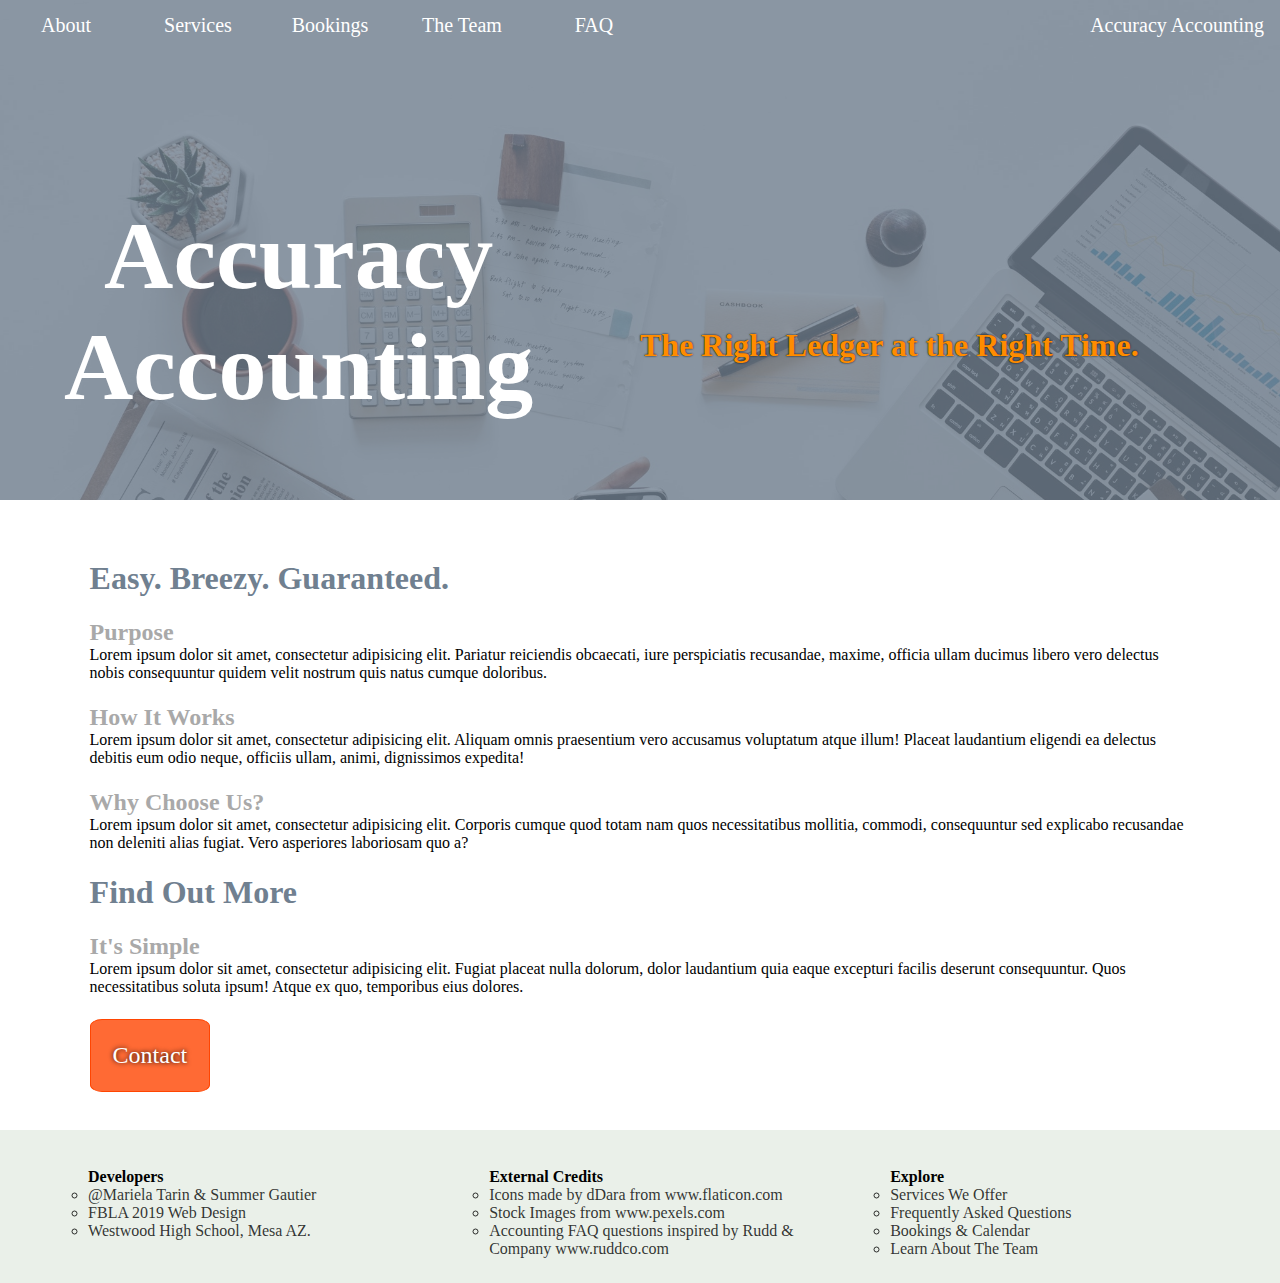
<file: index.html>
<!DOCTYPE html>
<html lang="en">
<head>
	<meta charset="UTF-8">
	<title>Home</title>
	<link rel="stylesheet" href="css/styles.css">
</head>
<body>
<div class="parallax" style='background-image:url("media/background-accounting.jpg");'>
		<div class="over-image blue">
			<div class="nav">
				<ul>
					<li><a class="border" href="index.html">About</a></li>
					<li><a class="border" href="services.html">Services</a></li>
					<li><a class="border" href="bookings.html">Bookings</a></li>
					<li><a sclass="border"href="theteam.html">The Team</a></li>
					<li><a class="border" href="contact.html">FAQ</a></li>
					<li class="title"><a class=".title" href="HOME">Accuracy Accounting</a></li>
				</ul>
			</div>
			<h1><span class="main">Accuracy </span><span class="sub"><br>Accounting</span></h1>
			<h5 class="slogan">
				The Right Ledger at the Right Time.
			</h5>
		</div>
	</div>
	<div class="scrollup main-content" id="about">
		<div class="writing">
			<h1>Easy. Breezy. Guaranteed.</h1>
			<h3 class="sub-header">Purpose</h3>
			<div class="info">
				<p>Lorem ipsum dolor sit amet, consectetur adipisicing elit. Pariatur reiciendis obcaecati, iure perspiciatis recusandae, maxime, officia ullam ducimus libero vero delectus nobis consequuntur quidem velit nostrum quis natus cumque doloribus.</p>
			</div>
			<h3 class="sub-header">How It Works</h3>
			<div class="info">
				<p>Lorem ipsum dolor sit amet, consectetur adipisicing elit. Aliquam omnis praesentium vero accusamus voluptatum atque illum! Placeat laudantium eligendi ea delectus debitis eum odio neque, officiis ullam, animi, dignissimos expedita!</p>
			</div>
			<h3 class="sub-header">Why Choose Us?</h3>
			<div class="info">
				<p>Lorem ipsum dolor sit amet, consectetur adipisicing elit. Corporis cumque quod totam nam quos necessitatibus mollitia, commodi, consequuntur sed explicabo recusandae non deleniti alias fugiat. Vero asperiores laboriosam quo a?</p>
			</div>
		</div>
		<div class="writing">
			<h1>Find Out More</h1>
			<h3 class="sub-header">It's Simple</h3>
			<div class="info">
				<p>Lorem ipsum dolor sit amet, consectetur adipisicing elit. Fugiat placeat nulla dolorum, dolor laudantium quia eaque excepturi facilis deserunt consequuntur. Quos necessitatibus soluta ipsum! Atque ex quo, temporibus eius dolores.</p>
			</div>
			<button class="center button button-dark"><a href="../pages/registration.html">Contact</a></button>
		</div>
	</div>
	<footer class="green" style="margin:0px" >
		<div class="flex-grid">
		<div class="info flex-col-4">
			<h5><b>Developers</b></h5>
			<ul>
				<li>@Mariela Tarin & Summer Gautier</li>
				<li>FBLA 2019 Web Design</li>
				<li>Westwood High School, Mesa AZ.</li>
			</ul>
		</div>
		<div class="info flex-col-4">
			<h5><b>External Credits</b></h5>
			<ul>
				<li><span>Icons made by <a class="underline" href="https://www.flaticon.com/authors/ddara" title="dDara">dDara</a> from <a href="https://www.flaticon.com/" title="Flaticon">www.flaticon.com</a></span></li>
				<li><span>Stock Images from <a class="underline" href="https://www.pexels.com">www.pexels.com</a></span></li>
				<li><span>Accounting FAQ questions inspired by Rudd &amp; Company <a href="https://www.ruddco.com">www.ruddco.com</a></span></li>	
			</ul>
		</div>
		<div class="info flex-col-4">
			<h5><b>Explore</b></h5>
			<ul>
				<li><a href="services.html">Services We Offer</a></li>
				<li><a href="contact.html">Frequently Asked Questions</a></li>
				<li><a href="bookings.html">Bookings & Calendar</a></li>
				<li><a href="theteam.html">Learn About The Team</a></li>	
			</ul>
		</div>
		</div>
	</footer>
</body>
</html>
</file>
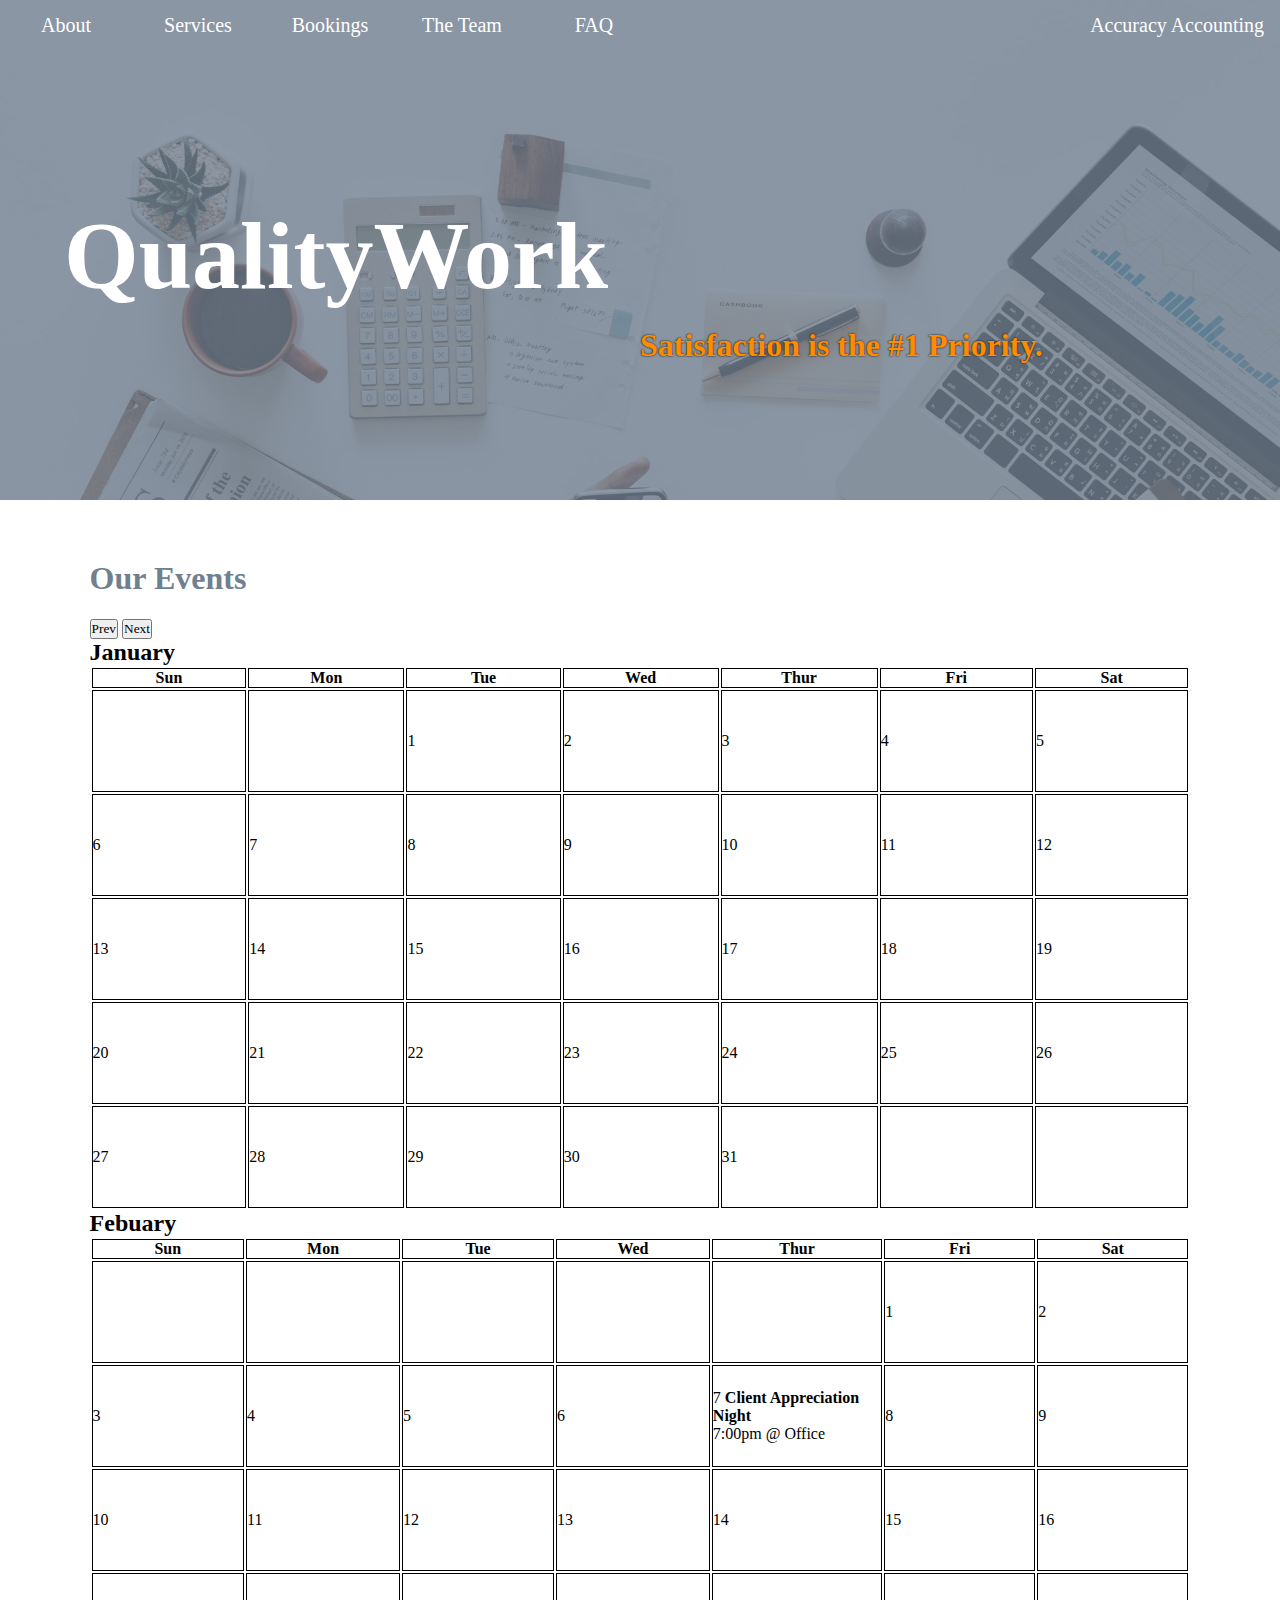
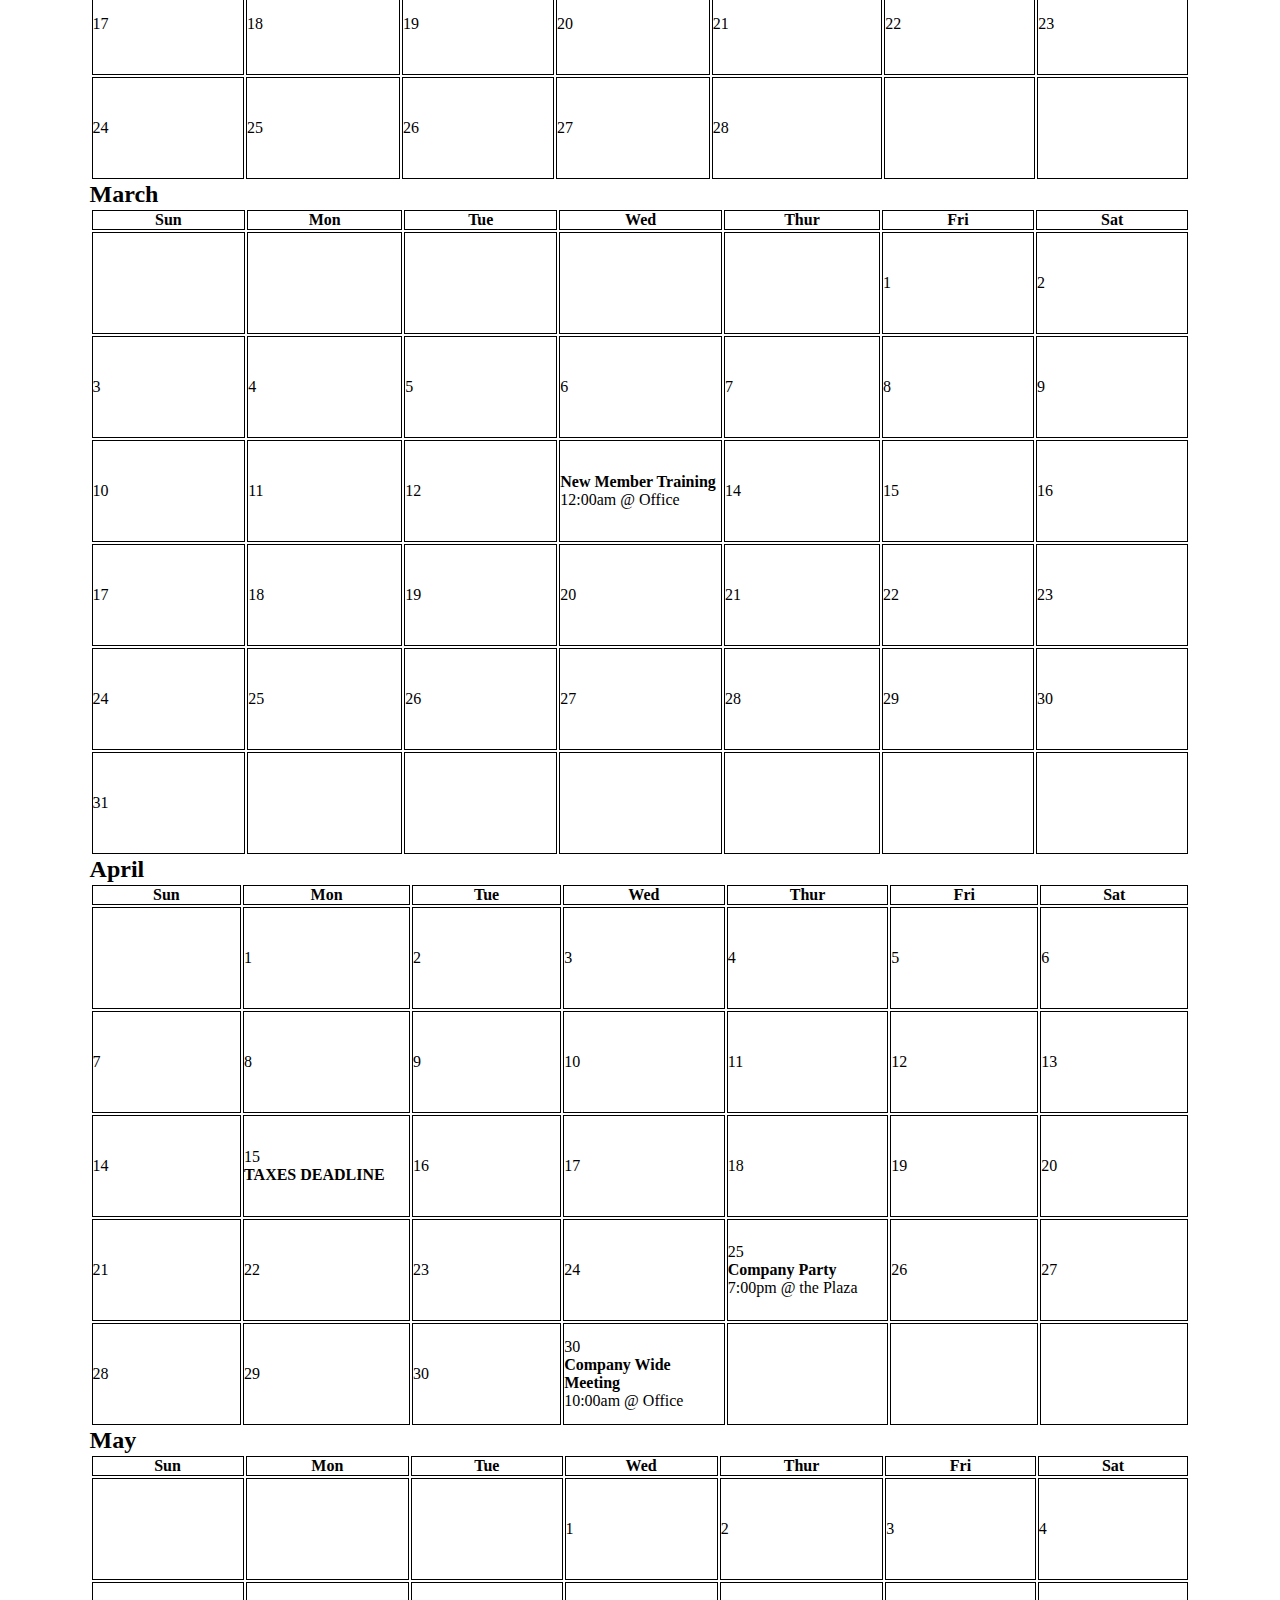
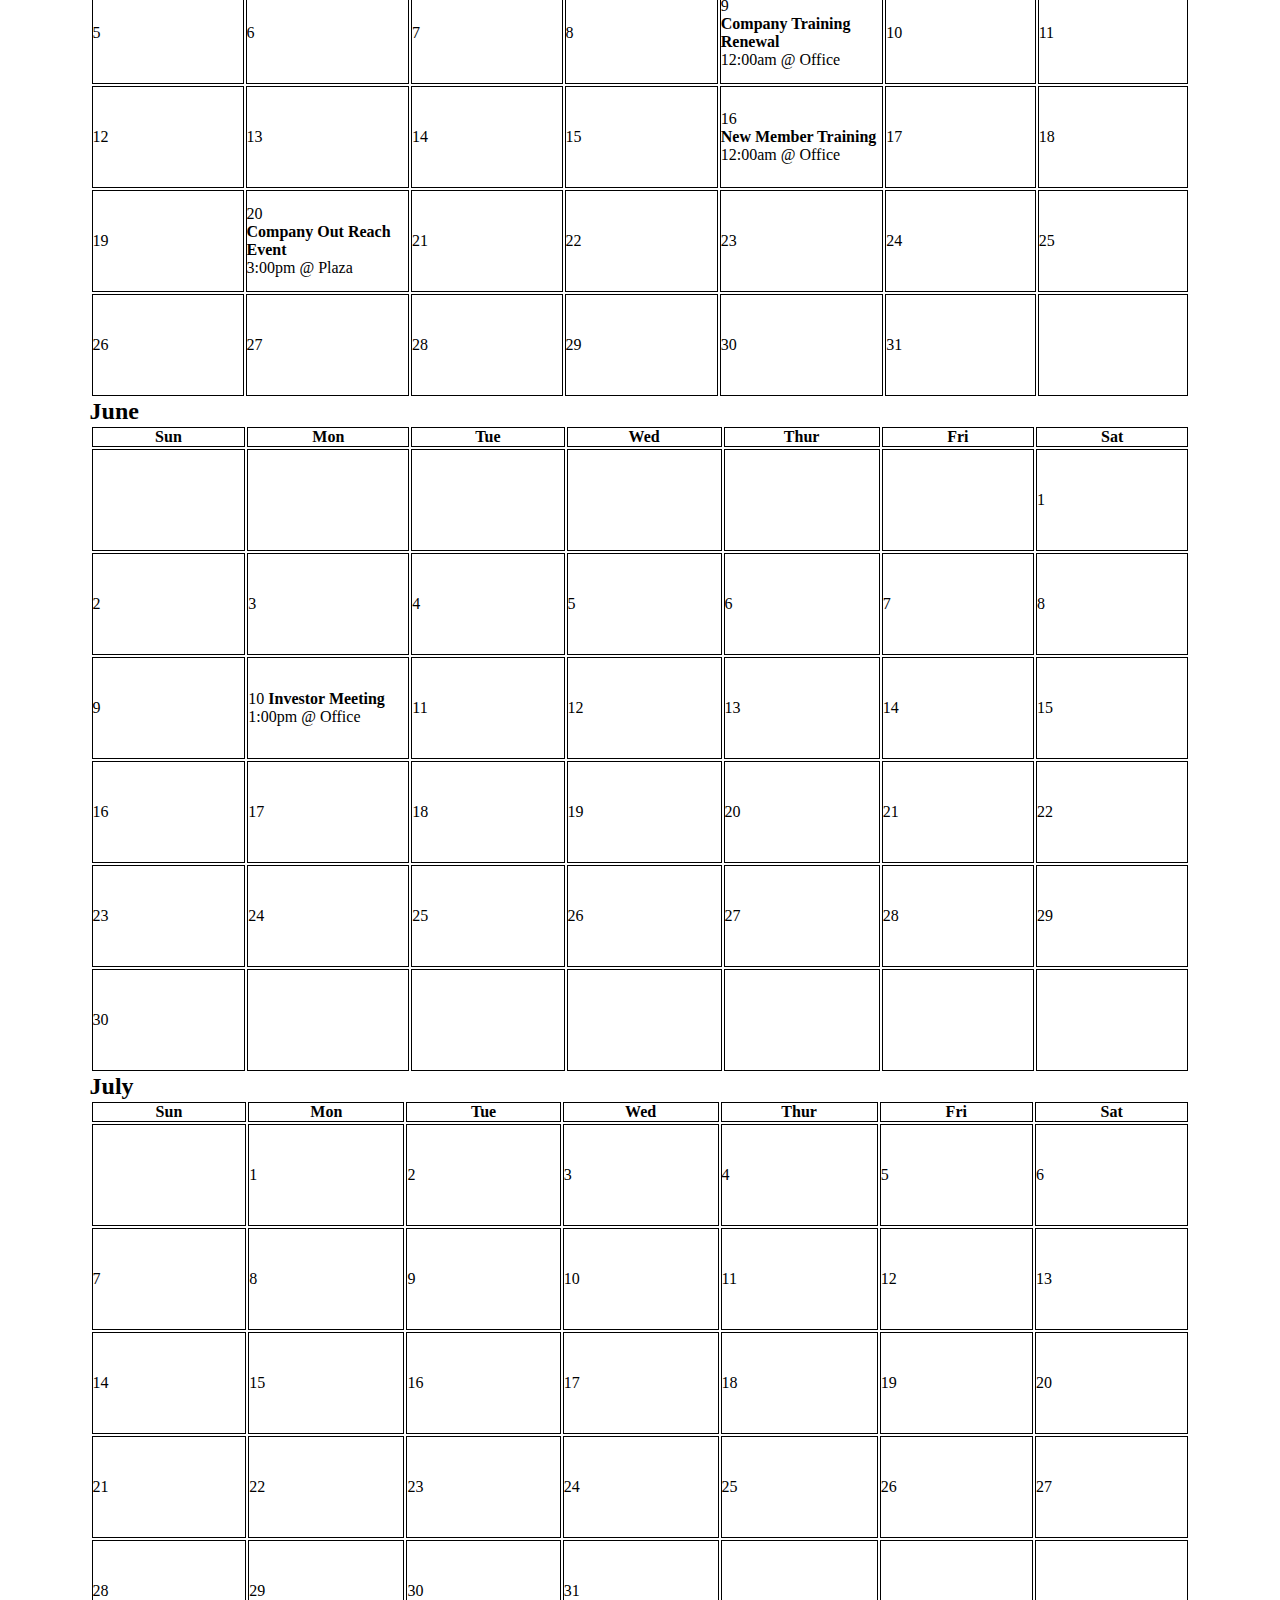
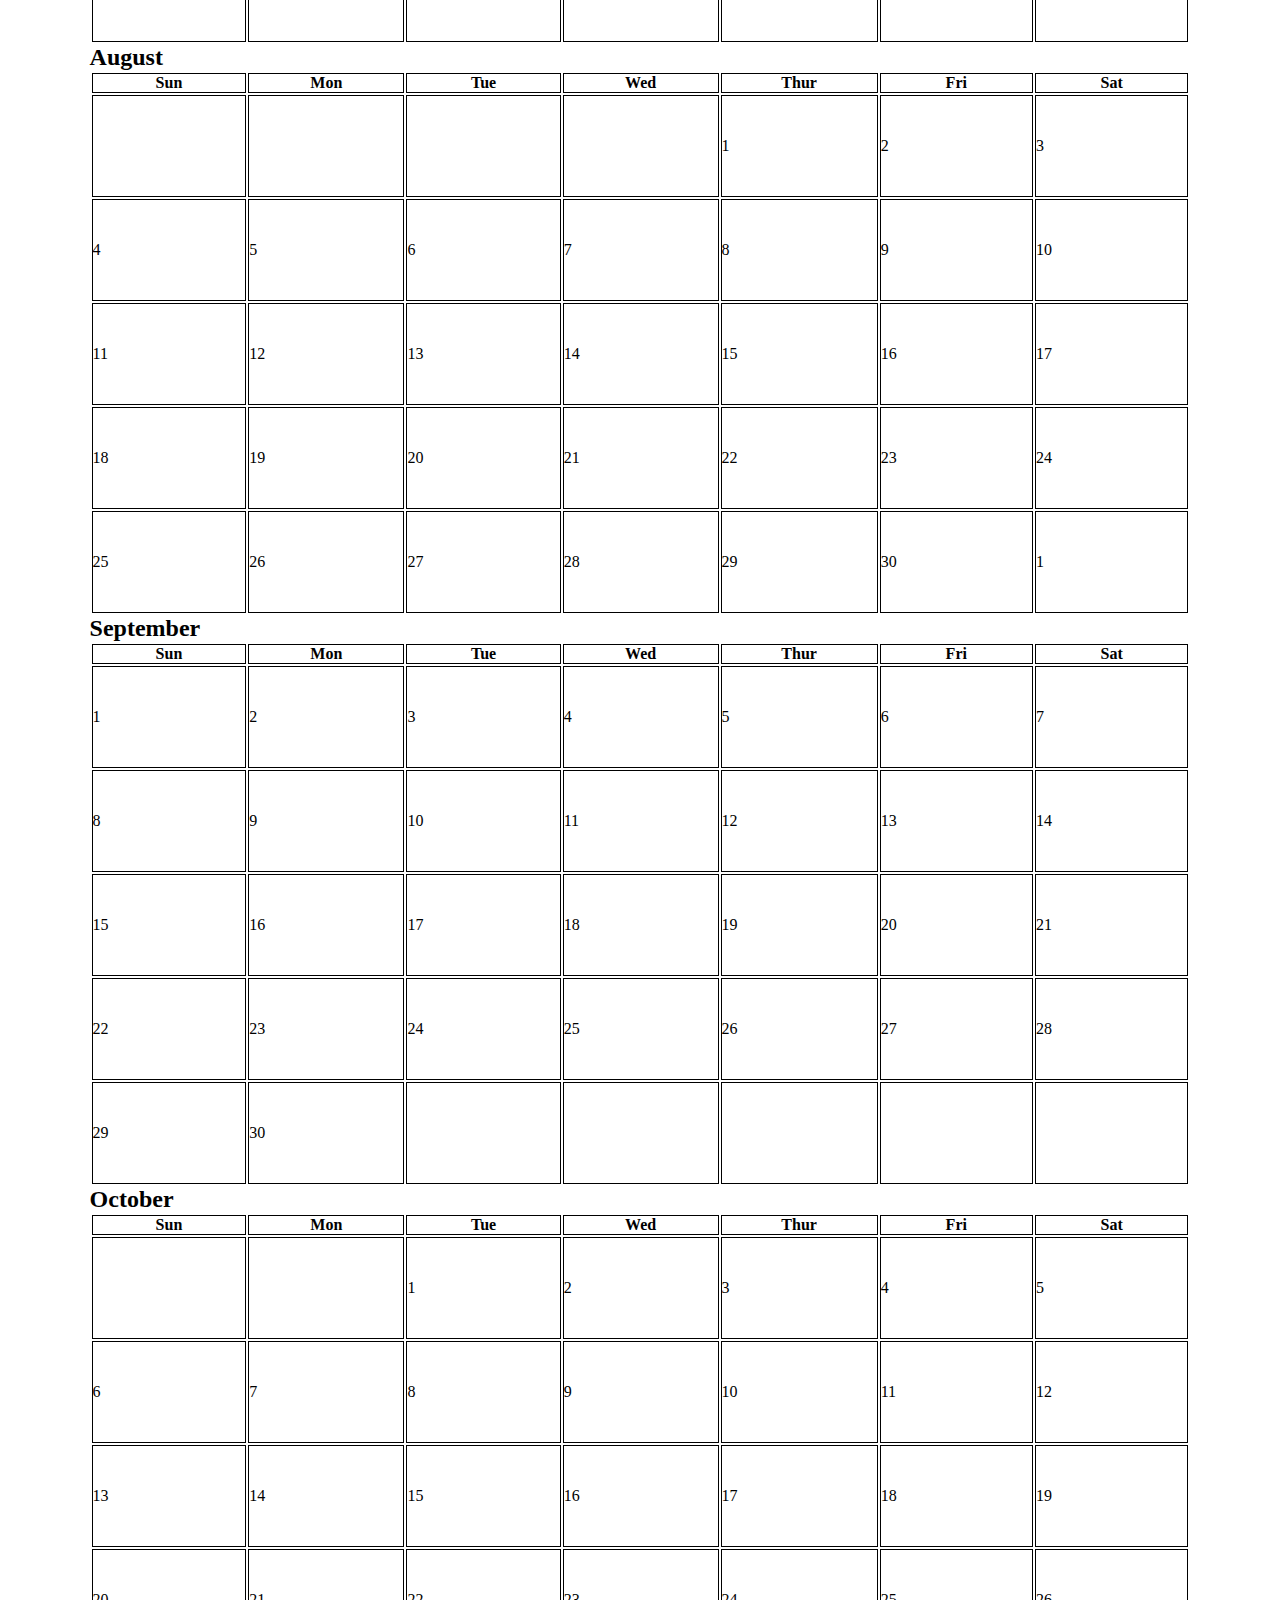
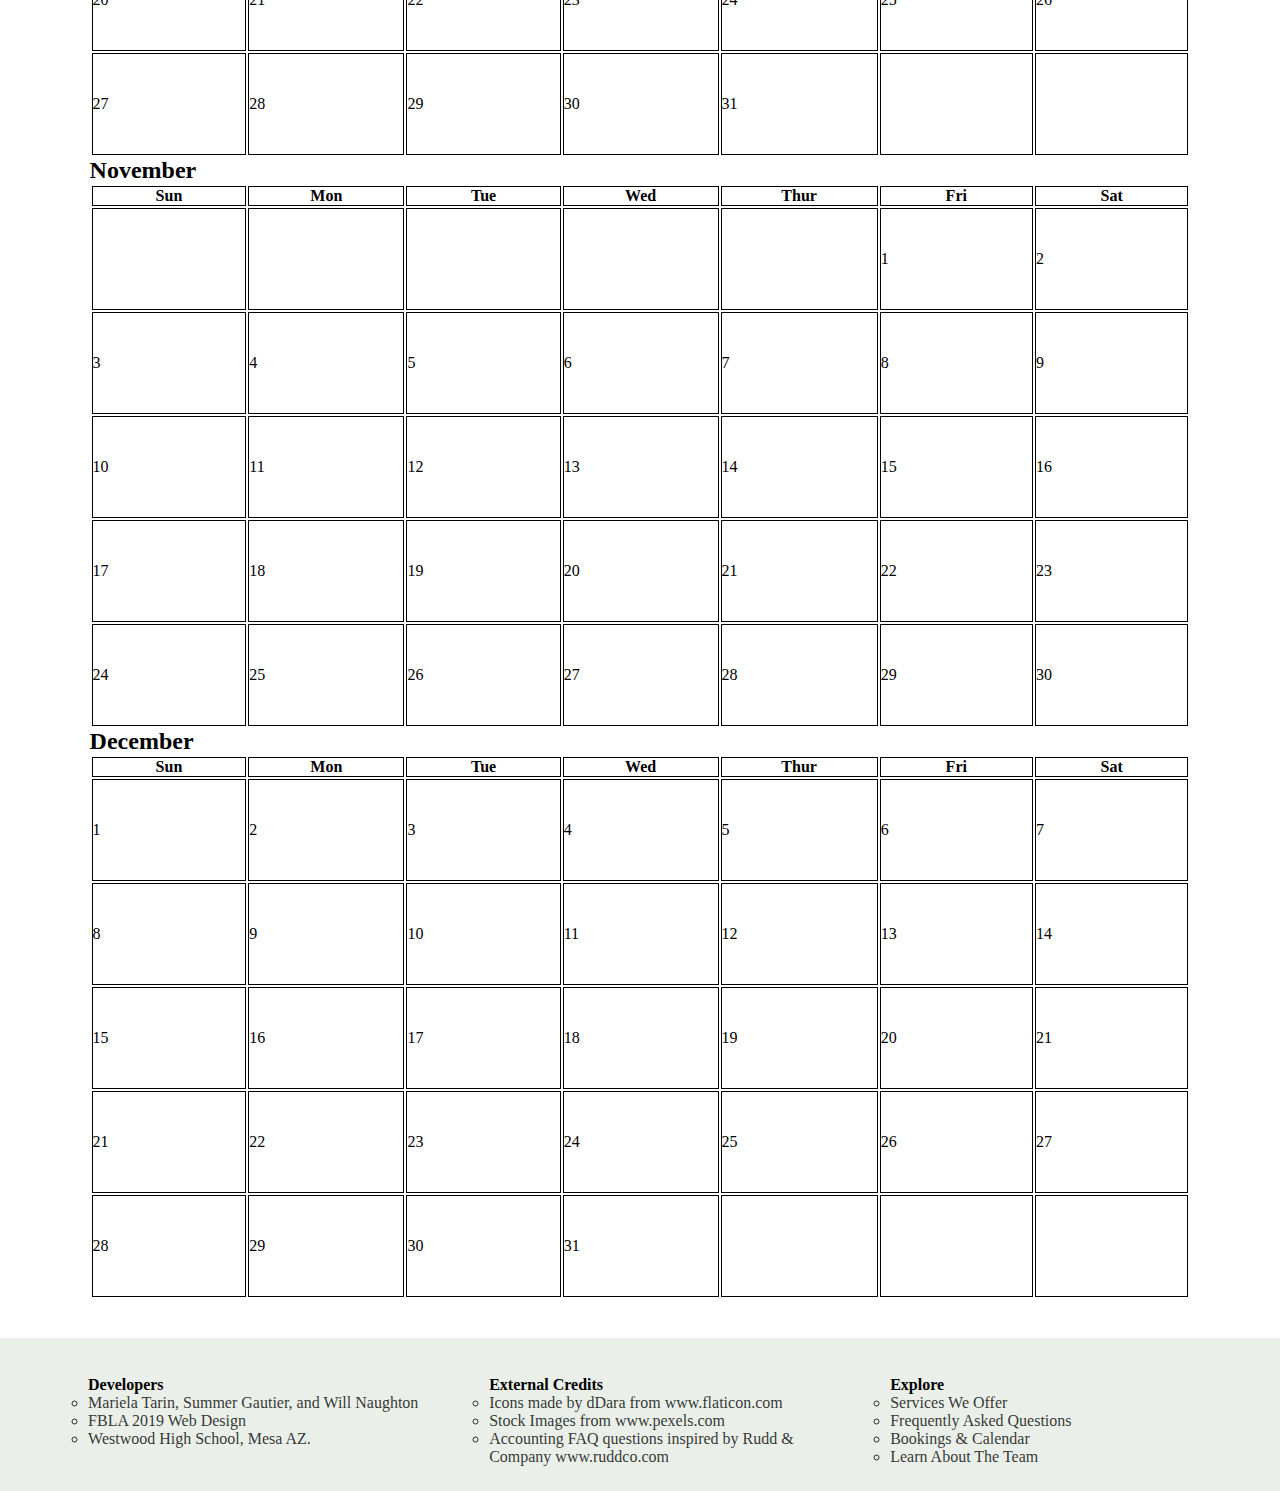
<file: bookings.html>
<!DOCTYPE html>
<html lang="en">

<head>
	<meta charset="UTF-8">
	<title>Home</title>
	<link rel="stylesheet" href="css/styles.css">
</head>

<body>
	<div class="parallax" style='background-image:url("media/background-accounting.jpg");'>
		<div class="over-image blue">
			<div class="nav">
				<ul>
					<li><a class="border" href="index.html">About</a></li>
					<li><a class="border" href="services.html">Services</a></li>
					<li><a class="border" href="bookings.html">Bookings</a></li>
					<li><a sclass="border" href="theteam.html">The Team</a></li>
					<li><a class="border" href="contact.html">FAQ</a></li>
					<li class="title"><a class=".title" href="HOME">Accuracy Accounting</a></li>
				</ul>
			</div>
			<h1><span class="main">Quality</span><span class="sub">Work</span></h1>
			<h5 class="slogan">
				Satisfaction is the #1 Priority.
			</h5>
		</div>
	</div>
	<div class="scrollup main-content" id="about">
		<div class="writing">
			<h1>Our Events</h1>
		</div>
		<div class="flex-grid">


			<div class="center-cal">
				<button class="prev">Prev</button>
				<button class="next">Next</button>
				<div id="jan" class="cal">
					<h2>January</h2>
					<table>
						<tr>
							<th>Sun</th>
							<th>Mon</th>
							<th>Tue</th>
							<th>Wed</th>
							<th>Thur</th>
							<th>Fri</th>
							<th>Sat</th>
						</tr>
						<tr>
							<td></td>
							<td></td>
							<td>1</td>
							<td>2</td>
							<td>3</td>
							<td>4</td>
							<td>5</td>
						</tr>
						<tr>
							<td>6</td>
							<td>7</td>
							<td>8</td>
							<td>9</td>
							<td>10</td>
							<td>11</td>
							<td>12</td>
						</tr>
						<tr>
							<td>13</td>
							<td>14</td>
							<td>15</td>
							<td>16</td>
							<td>17</td>
							<td>18</td>
							<td>19</td>
						</tr>
						<tr>
							<td>20</td>
							<td>21</td>
							<td>22</td>
							<td>23</td>
							<td>24</td>
							<td>25</td>
							<td>26</td>
						</tr>
						<tr>
							<td>27</td>
							<td>28</td>
							<td>29</td>
							<td>30</td>
							<td>31</td>
							<td></td>
							<td></td>
						</tr>
					</table>
				</div>
				<div id="feb" class="cal" >
					<h2>Febuary</h2>
					<table>
						<tr>
							<th>Sun</th>
							<th>Mon</th>
							<th>Tue</th>
							<th>Wed</th>
							<th>Thur</th>
							<th>Fri</th>
							<th>Sat</th>
						</tr>
						<tr>
							<td></td>
							<td></td>
							<td></td>
							<td></td>
							<td></td>
							<td>1</td>
							<td>2</td>
						</tr>
						<tr>
							<td>3</td>
							<td>4</td>
							<td>5</td>
							<td>6</td>
							<td>7 <strong>Client Appreciation Night</strong><br>
							7:00pm @ Office</td>
							<td>8</td>
							<td>9</td>
						</tr>
						<tr>
							<td>10</td>
							<td>11</td>
							<td>12</td>
							<td>13</td>
							<td>14</td>
							<td>15</td>
							<td>16</td>
						</tr>
						<tr>
							<td>17</td>
							<td>18</td>
							<td>19</td>
							<td>20</td>
							<td>21</td>
							<td>22</td>
							<td>23</td>
						</tr>
						<tr>
							<td>24</td>
							<td>25</td>
							<td>26</td>
							<td>27</td>
							<td>28</td>
							<td></td>
							<td></td>
						</tr>
					</table>
				</div>
				<div id="mar" class="cal">
					<h2>March</h2>
					<table>
						<tr>
							<th>Sun</th>
							<th>Mon</th>
							<th>Tue</th>
							<th>Wed</th>
							<th>Thur</th>
							<th>Fri</th>
							<th>Sat</th>
						</tr>
						<tr>
							<td></td>
							<td></td>
							<td></td>
							<td></td>
							<td></td>
							<td>1</td>
							<td>2</td>
						</tr>
						<tr>
							<td>3</td>
							<td>4</td>
							<td>5</td>
							<td>6</td>
							<td>7</td>
							<td>8</td>
							<td>9</td>
						</tr>
						<tr>
							<td>10</td>
							<td>11</td>
							<td>12</td>
							<td><strong>New Member Training</strong><br>
							12:00am @ Office</td>
							<td>14</td>
							<td>15</td>
							<td>16</td>
						</tr>
						<tr>
							<td>17</td>
							<td>18</td>
							<td>19</td>
							<td>20</td>
							<td>21</td>
							<td>22</td>
							<td>23</td>
						</tr>
						<tr>
							<td>24</td>
							<td>25</td>
							<td>26</td>
							<td>27</td>
							<td>28</td>
							<td>29</td>
							<td>30</td>
						</tr>
						<tr>
							<td>31</td>
							<td></td>
							<td></td>
							<td></td>
							<td></td>
							<td></td>
							<td></td>
						</tr>
					</table>
				</div>
				<div id="apr" class="cal">
					<h2>April</h2>
					<table>
						<tr>
							<th>Sun</th>
							<th>Mon</th>
							<th>Tue</th>
							<th>Wed</th>
							<th>Thur</th>
							<th>Fri</th>
							<th>Sat</th>
						</tr>
						<tr>
							<td></td>
							<td>1</td>
							<td>2</td>
							<td>3</td>
							<td>4</td>
							<td>5</td>
							<td>6</td>
						</tr>
						<tr>
							<td>7</td>
							<td>8</td>
							<td>9</td>
							<td>10</td>
							<td>11</td>
							<td>12</td>
							<td>13</td>
						</tr>
						<tr>
							<td>14</td>
							<td>15<br><strong>TAXES DEADLINE</strong></td>
							<td>16</td>
							<td>17</td>
							<td>18</td>
							<td>19</td>
							<td>20</td>
						</tr>
						<tr>
							<td>21</td>
							<td>22</td>
							<td>23</td>
							<td>24</td>
							<td>25<br>
							<strong>Company Party</strong><br>
						7:00pm @ the Plaza</td>
							<td>26</td>
							<td>27</td>
						</tr>
						<tr>
							<td>28</td>
							<td>29</td>
							<td>30</td>
							<td>30<br>
							<strong>Company Wide Meeting</strong><br>
							10:00am @ Office</td>
							<td></td>
							<td></td>
							<td></td>
						</tr>
					</table>
				</div>
				<div id="may" class="cal">
					<h2>May</h2>
					<table>
						<tr>
							<th>Sun</th>
							<th>Mon</th>
							<th>Tue</th>
							<th>Wed</th>
							<th>Thur</th>
							<th>Fri</th>
							<th>Sat</th>
						</tr>
						<tr>
							<td></td>
							<td></td>
							<td></td>
							<td>1</td>
							<td>2</td>
							<td>3</td>
							<td>4</td>
						</tr>
						<tr>
							<td>5</td>
							<td>6</td>
							<td>7</td>
							<td>8</td>
							<td>9<br>
							<strong>Company Training Renewal</strong><br>
							12:00am @ Office</td>
							<td>10</td>
							<td>11</td>
						</tr>
						<tr>
							<td>12</td>
							<td>13</td>
							<td>14</td>
							<td>15</td>
							<td>16<br>
								<strong>New Member Training</strong><br>
								12:00am @ Office</td>
							<td>17</td>
							<td>18</td>
						</tr>
						<tr>
							<td>19</td>
							<td>20<br>
							<strong>Company Out Reach Event</strong><br>
							3:00pm @ Plaza</td>
							<td>21</td>
							<td>22</td>
							<td>23</td>
							<td>24</td>
							<td>25</td>
						</tr>
						<tr>
							<td>26</td>
							<td>27</td>
							<td>28</td>
							<td>29</td>
							<td>30</td>
							<td>31</td>
							<td></td>
						</tr>
					</table>
				</div>
				<div id="jun" class="cal">
					<h2>June</h2>
					<table>
						<tr>
							<th>Sun</th>
							<th>Mon</th>
							<th>Tue</th>
							<th>Wed</th>
							<th>Thur</th>
							<th>Fri</th>
							<th>Sat</th>
						</tr>
						<tr>
							<td></td>
							<td></td>
							<td></td>
							<td></td>
							<td></td>
							<td></td>
							<td>1</td>
						</tr>
						<tr>
							<td>2</td>
							<td>3</td>
							<td>4</td>
							<td>5</td>
							<td>6</td>
							<td>7</td>
							<td>8</td>
						</tr>
						<tr>
							<td>9</td>
							<td>10 <strong>Investor Meeting</strong><br>
							1:00pm @ Office</td>
							<td>11</td>
							<td>12</td>
							<td>13</td>
							<td>14</td>
							<td>15</td>
						</tr>
						<tr>
							<td>16</td>
							<td>17</td>
							<td>18</td>
							<td>19</td>
							<td>20</td>
							<td>21</td>
							<td>22</td>
						</tr>
						<tr>
							<td>23</td>
							<td>24</td>
							<td>25</td>
							<td>26</td>
							<td>27</td>
							<td>28</td>
							<td>29</td>
						</tr>
						<tr>
							<td>30</td>
							<td></td>
							<td></td>
							<td></td>
							<td></td>
							<td></td>
							<td></td>
						</tr>
					</table>
				</div>
				<div id="jul" class="cal">
					<h2>July</h2>
					<table>
						<tr>
							<th>Sun</th>
							<th>Mon</th>
							<th>Tue</th>
							<th>Wed</th>
							<th>Thur</th>
							<th>Fri</th>
							<th>Sat</th>
						</tr>
						<tr>
							<td></td>
							<td>1</td>
							<td>2</td>
							<td>3</td>
							<td>4</td>
							<td>5</td>
							<td>6</td>
						</tr>
						<tr>
							<td>7</td>
							<td>8</td>
							<td>9</td>
							<td>10</td>
							<td>11</td>
							<td>12</td>
							<td>13</td>
						</tr>
						<tr>
							<td>14</td>
							<td>15</td>
							<td>16</td>
							<td>17</td>
							<td>18</td>
							<td>19</td>
							<td>20</td>
						</tr>
						<tr>
							<td>21</td>
							<td>22</td>
							<td>23</td>
							<td>24</td>
							<td>25</td>
							<td>26</td>
							<td>27</td>
						</tr>
						<tr>
							<td>28</td>
							<td>29</td>
							<td>30</td>
							<td>31</td>
							<td></td>
							<td></td>
							<td></td>
						</tr>
					</table>
				</div>
				<div id="aug" class="cal">
					<h2>August</h2>
					<table>
						<tr>
							<th>Sun</th>
							<th>Mon</th>
							<th>Tue</th>
							<th>Wed</th>
							<th>Thur</th>
							<th>Fri</th>
							<th>Sat</th>
						</tr>
						<tr>
							<td></td>
							<td></td>
							<td></td>
							<td></td>
							<td>1</td>
							<td>2</td>
							<td>3</td>
						</tr>
						<tr>
							<td>4</td>
							<td>5</td>
							<td>6</td>
							<td>7</td>
							<td>8</td>
							<td>9</td>
							<td>10</td>
						</tr>
						<tr>
							<td>11</td>
							<td>12</td>
							<td>13</td>
							<td>14</td>
							<td>15</td>
							<td>16</td>
							<td>17</td>
						</tr>
						<tr>
							<td>18</td>
							<td>19</td>
							<td>20</td>
							<td>21</td>
							<td>22</td>
							<td>23</td>
							<td>24</td>
						</tr>
						<tr>
							<td>25</td>
							<td>26</td>
							<td>27</td>
							<td>28</td>
							<td>29</td>
							<td>30</td>
							<td>1</td>
						</tr>
					</table>
				</div>
				<div id="sept" class="cal">
					<h2>September</h2>
					<table>
						<tr>
							<th>Sun</th>
							<th>Mon</th>
							<th>Tue</th>
							<th>Wed</th>
							<th>Thur</th>
							<th>Fri</th>
							<th>Sat</th>
						</tr>
						<tr>
							<td>1</td>
							<td>2</td>
							<td>3</td>
							<td>4</td>
							<td>5</td>
							<td>6</td>
							<td>7</td>
						</tr>
						<tr>
							<td>8</td>
							<td>9</td>
							<td>10</td>
							<td>11</td>
							<td>12</td>
							<td>13</td>
							<td>14</td>
						</tr>
						<tr>
							<td>15</td>
							<td>16</td>
							<td>17</td>
							<td>18</td>
							<td>19</td>
							<td>20</td>
							<td>21</td>
						</tr>
						<tr>
							<td>22</td>
							<td>23</td>
							<td>24</td>
							<td>25</td>
							<td>26</td>
							<td>27</td>
							<td>28</td>
						</tr>
						<tr>
							<td>29</td>
							<td>30</td>
							<td></td>
							<td></td>
							<td></td>
							<td></td>
							<td></td>
						</tr>
					</table>
				</div>
				<div id="oct" class="cal">
					<h2>October</h2>
					<table>
						<tr>
							<th>Sun</th>
							<th>Mon</th>
							<th>Tue</th>
							<th>Wed</th>
							<th>Thur</th>
							<th>Fri</th>
							<th>Sat</th>
						</tr>
						<tr>
							<td></td>
							<td></td>
							<td>1</td>
							<td>2</td>
							<td>3</td>
							<td>4</td>
							<td>5</td>
						</tr>
						<tr>
							<td>6</td>
							<td>7</td>
							<td>8</td>
							<td>9</td>
							<td>10</td>
							<td>11</td>
							<td>12</td>
						</tr>
						<tr>
							<td>13</td>
							<td>14</td>
							<td>15</td>
							<td>16</td>
							<td>17</td>
							<td>18</td>
							<td>19</td>
						</tr>
						<tr>
							<td>20</td>
							<td>21</td>
							<td>22</td>
							<td>23</td>
							<td>24</td>
							<td>25</td>
							<td>26</td>
						</tr>
						<tr>
							<td>27</td>
							<td>28</td>
							<td>29</td>
							<td>30</td>
							<td>31</td>
							<td></td>
							<td></td>
						</tr>
					</table>
				</div>
				<div id="nov" class="cal">
					<h2>November</h2>
					<table>
						<tr>
							<th>Sun</th>
							<th>Mon</th>
							<th>Tue</th>
							<th>Wed</th>
							<th>Thur</th>
							<th>Fri</th>
							<th>Sat</th>
						</tr>
						<tr>
							<td></td>
							<td></td>
							<td></td>
							<td></td>
							<td></td>
							<td>1</td>
							<td>2</td>
						</tr>
						<tr>
							<td>3</td>
							<td>4</td>
							<td>5</td>
							<td>6</td>
							<td>7</td>
							<td>8</td>
							<td>9</td>
						</tr>
						<tr>
							<td>10</td>
							<td>11</td>
							<td>12</td>
							<td>13</td>
							<td>14</td>
							<td>15</td>
							<td>16</td>
						</tr>
						<tr>
							<td>17</td>
							<td>18</td>
							<td>19</td>
							<td>20</td>
							<td>21</td>
							<td>22</td>
							<td>23</td>
						</tr>
						<tr>
							<td>24</td>
							<td>25</td>
							<td>26</td>
							<td>27</td>
							<td>28</td>
							<td>29</td>
							<td>30</td>
						</tr>
					</table>
				</div>
				<div id="dec" class="cal">
					<h2>December</h2>
					<table>
						<tr>
							<th>Sun</th>
							<th>Mon</th>
							<th>Tue</th>
							<th>Wed</th>
							<th>Thur</th>
							<th>Fri</th>
							<th>Sat</th>
						</tr>
						<tr>
							<td>1</td>
							<td>2</td>
							<td>3</td>
							<td>4</td>
							<td>5</td>
							<td>6</td>
							<td>7</td>
						</tr>
						<tr>
							<td>8</td>
							<td>9</td>
							<td>10</td>
							<td>11</td>
							<td>12</td>
							<td>13</td>
							<td>14</td>
						</tr>
						<tr>
							<td>15</td>
							<td>16</td>
							<td>17</td>
							<td>18</td>
							<td>19</td>
							<td>20</td>
							<td>21</td>
						</tr>
						<tr>
							<td>21</td>
							<td>22</td>
							<td>23</td>
							<td>24</td>
							<td>25</td>
							<td>26</td>
							<td>27</td>
						</tr>
						<tr>
							<td>28</td>
							<td>29</td>
							<td>30</td>
							<td>31</td>
							<td></td>
							<td></td>
							<td></td>
						</tr>
					</table>
				</div>
			</div> <!-- end cal div -->

		</div> <!-- end flex grid -->

	</div> <!-- end main-content -->
	<footer class="green" style="margin:0px">
		<div class="flex-grid">
			<div class="info flex-col-4">
				<h5><b>Developers</b></h5>
				<ul>
					<li>Mariela Tarin, Summer Gautier, and Will Naughton</li>
					<li>FBLA 2019 Web Design</li>
					<li>Westwood High School, Mesa AZ.</li>
				</ul>
			</div>
			<div class="info flex-col-4">
				<h5><b>External Credits</b></h5>
				<ul>
					<li><span>Icons made by <a class="underline" href="https://www.flaticon.com/authors/ddara"
								title="dDara">dDara</a> from <a href="https://www.flaticon.com/"
								title="Flaticon">www.flaticon.com</a></span></li>
					<li><span>Stock Images from <a class="underline" href="https://www.pexels.com">www.pexels.com</a></span></li>
					<li><span>Accounting FAQ questions inspired by Rudd &amp; Company <a
								href="https://www.ruddco.com">www.ruddco.com</a></span></li>
				</ul>
			</div>
			<div class="info flex-col-4">
				<h5><b>Explore</b></h5>
				<ul>
					<li><a href="services.html">Services We Offer</a></li>
					<li><a href="contact.html">Frequently Asked Questions</a></li>
					<li><a href="bookings.html">Bookings & Calendar</a></li>
					<li><a href="theteam.html">Learn About The Team</a></li>
				</ul>
			</div>
		</div>
	</footer>
	<script
  src="https://code.jquery.com/jquery-3.4.0.min.js"
  integrity="sha256-BJeo0qm959uMBGb65z40ejJYGSgR7REI4+CW1fNKwOg="
  crossorigin="anonymous"></script>
	<script src="js/calender.js"></script>
</body>

</html>


<!-- <button onclick="monthButtons()"></button> -->
</file>
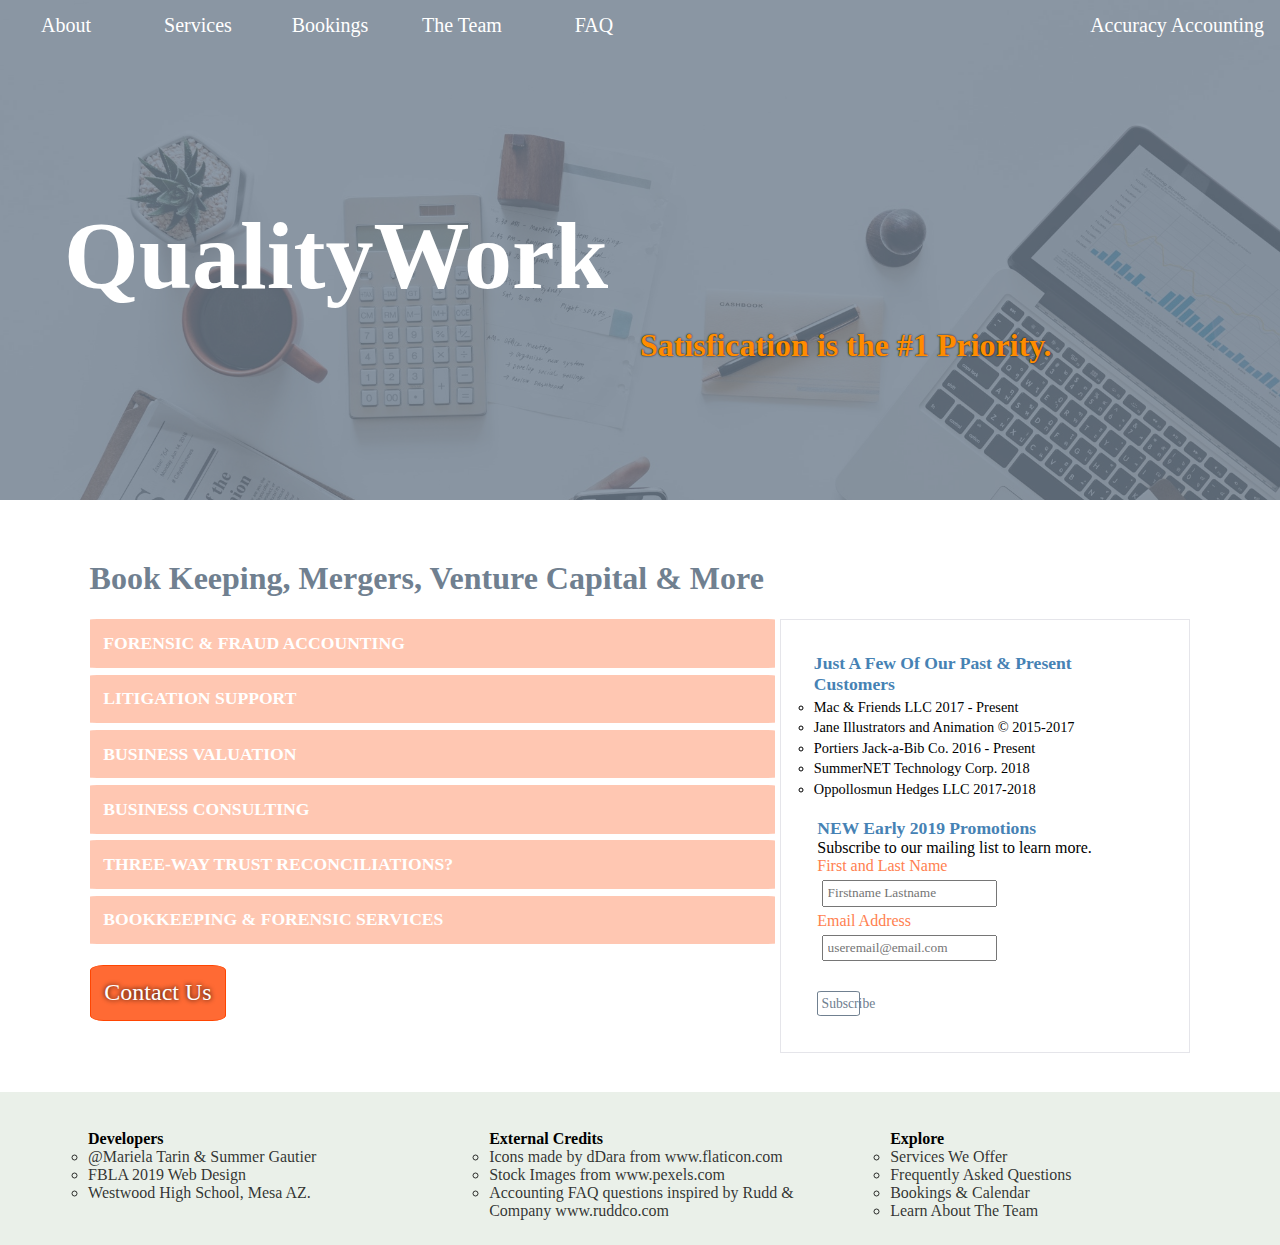
<file: services.html>
<!DOCTYPE html>
<html lang="en">
<head>
	<meta charset="UTF-8">
	<title>Home</title>
	<link rel="stylesheet" href="css/styles.css">
</head>
<body>
<div class="parallax" style='background-image:url("media/background-accounting.jpg");'>
		<div class="over-image blue">
			<div class="nav">
				<ul>
					<li><a class="border" href="index.html">About</a></li>
					<li><a class="border" href="services.html">Services</a></li>
					<li><a class="border" href="bookings.html">Bookings</a></li>
					<li><a sclass="border"href="theteam.html">The Team</a></li>
					<li><a class="border" href="contact.html">FAQ</a></li>
					<li class="title"><a class=".title" href="HOME">Accuracy Accounting</a></li>
				</ul>
			</div>
			<h1><span class="main">Quality</span><span class="sub">Work</span></h1>
			<h5 class="slogan">
				Satisfication is the #1 Priority.
			</h5>
		</div>
	</div>
	<div class="scrollup main-content" id="about">
		<div class="writing">
			<h1>Book Keeping, Mergers, Venture Capital & More</h1>
		</div>
		<div class="flex-grid">
			
		<div class="flex-col-8">
		    <ul class="clean-list" id="bar-list">
		<li>
			<h3 class="bar-title bar-title-light">FORENSIC & FRAUD ACCOUNTING</h3>
			<div class="bar-content bar-content-light"><p>Services primarily include analysis in:  financial records, purchase offer testing, reorganization, solvency, feasibility studies, fraudulent acts and transfers, court appointed receiver and special master and interim management.  Recently appointed as Chapter 11 Trustee by the United States Bankruptcy Court for the District of Arizona.</p>
			<p class="light-gray"><b>Current Pricing Range: $200-$4,750</b></p>
			</div>
		</li>
		<li>
			<h3 class="bar-title bar-title-light">LITIGATION SUPPORT</h3>
			<div class="bar-content bar-content-light"><p>Services provided to counsel for plaintiffs and defendants.  Our team has specialization and substantial experience in civil litigation including: shareholder disputes, business interruption, personal injury, general damage and loss calculations, governmental investigations, wrongful death, wrongful termination and other labor dispute damages and recovery analysis</p>
			<p class="light-gray"><b>Current Pricing Range: $16,975-$25,750 per case</b></p>
			</div>
		</li>
		<li>
			<h3 class="bar-title bar-title-light">BUSINESS VALUATION</h3>
			<div class="bar-content bar-content-light"><p>We perform valuations of business entities, intellectual property, intangible assets, common and preferred stock and other securities along with partnership interests, private debt instruments, options, warrants and other derivative products. These services assist clients with mergers, acquisitions and dispositions; taxation planning and compliance; financial reporting; bankruptcy and reorganization; litigation and dispute resolution; and strategic planning.  In addition, our team is frequently court appointed to value the community’s interest in the marital business.</p>
			<p class="light-gray"><b>Current Pricing Range: $690-$990</b></p></div>
		</li>
		<li>
			<h3 class="bar-title bar-title-light">BUSINESS CONSULTING</h3>
			<div class="bar-content bar-content-light"><p>We have actual industry expertise within the areas of law firm management, health care and medical practice management, hospitality industry and accounting practices and management.</p>
			<p class="light-gray"><b>Current Pricing Range: $200-$750 per hour</b></p></div>
		</li>
		<li>
			<h3 class="bar-title bar-title-light">THREE-WAY TRUST RECONCILIATIONS?</h3>
			<div class="bar-content bar-content-light"><p>Three-way Trust Reconciliations are required by Revised Supreme Court Rule 43(b)2.D. If your firm could benefit from training and/or assistance in completing reconciliations that are compliant with the rules, we can help.</p>
			<p class="light-gray"><b>Current Pricing Range: $8,000-$12,750</b></p>
			</div>
		</li>
		<li>
			<h3 class="bar-title bar-title-light">BOOKKEEPING & FORENSIC SERVICES</h3>
			<div class="bar-content bar-content-light">
			    <ul>
			    <li>Quickbooks</li>
                <li>Initial organization and setup of both company and personal financial records.</li>
                <li>Monthly bank and other financial reconciliations.</li>
                </ul>
                <p class="light-gray"><b>Current Pricing Range: $50 - $340 per hour</b></p>
			</div>
		</li>
	</ul>
	<div class="center">
		<a style="text-decoration:none;" href="contact.html"><button class="button button-dark"><span>Contact Us</span></button></a>
	</div>
	</div>
	<div class="side-bar flex-col-4 promotion">
		<div>
        <h2>Just A Few Of Our Past & Present Customers</h2>
        <ul>
            <li>Mac & Friends LLC  2017 - Present</li>
            <li>Jane Illustrators and Animation &copy; 2015-2017</li>
            <li>Portiers Jack-a-Bib Co. 2016 - Present</li>
            <li>SummerNET Technology Corp. 2018 </li>
            <li>Oppollosmun Hedges LLC 2017-2018</li>
        </ul>

		</div>
	  	<div class="callout" id="promotion">
		        <h3>NEW Early 2019 Promotions</h3>
		        <p>Subscribe to our mailing list to learn more.</p>
		        <form style="border-color:#333;">
				<label class="dark" for="user_name">First and Last Name</label>
				<br>
				<input type="text" id="user_name" name="user_name" placeholder="Firstname Lastname">
				<br>
				<label class="dark" for="email">Email Address</label>
				<br>
				<input type="email" id="email" name="email" placeholder="useremail@email.com">
				<br><br>
				<div id="subscribe" type="button" class="button button-light">Subscribe</div>
			    </form>
		</div>
	</div>
</div>

	</div>
	<footer class="green" style="margin:0px" >
		<div class="flex-grid">
		<div class="info flex-col-4">
			<h5><b>Developers</b></h5>
			<ul>
				<li>@Mariela Tarin & Summer Gautier</li>
				<li>FBLA 2019 Web Design</li>
				<li>Westwood High School, Mesa AZ.</li>
			</ul>
		</div>
		<div class="info flex-col-4">
			<h5><b>External Credits</b></h5>
			<ul>
				<li><span>Icons made by <a class="underline" href="https://www.flaticon.com/authors/ddara" title="dDara">dDara</a> from <a href="https://www.flaticon.com/" title="Flaticon">www.flaticon.com</a></span></li>
				<li><span>Stock Images from <a class="underline" href="https://www.pexels.com">www.pexels.com</a></span></li>
				<li><span>Accounting FAQ questions inspired by Rudd &amp; Company <a href="https://www.ruddco.com">www.ruddco.com</a></span></li>	
			</ul>
		</div>
		<div class="info flex-col-4">
			<h5><b>Explore</b></h5>
			<ul>
				<li><a href="services.html">Services We Offer</a></li>
				<li><a href="contact.html">Frequently Asked Questions</a></li>
				<li><a href="bookings.html">Bookings & Calendar</a></li>
				<li><a href="theteam.html">Learn About The Team</a></li>	
			</ul>
		</div>
		</div>
	</footer>
</body>
</html>
</file>
<file: css/styles.css>
*{
	padding:0px;
	margin:0px;
	font-family:"georgia";
}
th, td {

	width: 200px;
}
th, td {
	border: 1px solid black;
}
td.calendar-day {
	height:75px;
}
tr.header{
	font-weight: bold;
}
.nextMonth {
	
}
.dynamic-image{
    max-width:10%;
    height: auto;
    width: auto\9; /* ie8 */
}

.parallax{

  /* Set a specific height */
  height: 500px; 

  /* Create the parallax scrolling effect */
  background-attachment: fixed;
  background-position: center;
  background-repeat: no-repeat;
  background-size: cover;
}

.cover-up, .over-image{
	background-color:rgba(255, 69, 1, 0.8);
	text-align:center;
	min-height:550px;
}
.cover-up h1, .over-image h1{
	color:white;
	position:absolute;
	top:200px;
	left:5%;
	font-size:600%;
}

.over-image{
	background-color:rgba(255, 69, 1, 0.5);
	height:100%;
	min-height:500px;
	color:white;
}

footer.green{
	background-color:rgba(234,240,233,1);/*rgba(50,205,50,1);*//*rgba(103,222,77,1);*/
	text-align:left;
	min-height:100px;
	padding:3% 1% 1% 5%;	
}
footer a{
	color:rgba(0,0,0,0.8);
	text-decoration:none;
}

ul{
	list-style-type:circle;
}

footer .info{
	color:rgba(0,0,0,0.8);;
	padding:0% 2%;
	margin-bottom:1%;
}

footer h5{
	font-size:100%;
	color:rgba(0,0,0,1);
}

.white{
	color:white;
}

.cover-up .sub{
	margin-left:2%;
}
.cover-up h5, .over-image h5{
	color:lightgray;
	font-size:200%;
	position:absolute;
	top:250px;
	left:50%;
}
.over-image.blue{
	background-color:rgba(112, 128, 144,0.8);
}

.over-image.blue h5{
	color:darkorange;
}
.over-image h5{
	margin-right:10%;
	margin-top:6%;
}
.slogan{
	font-weight:italic;
	text-shadow:0 0 2px black;
}

.button{
	margin-top:2%;
	border-radius:10%;
}
.button a{
	text-decoration:none;
	color:white;
}

.image-slide{
	border-radius:1%;
	border:1px solid rgba(0,0,0,0,5);
	box-shadow:0 0 10px black;
	overflow:hidden;
	height:auto;
	padding:5px 8px 0px 5px;
}
#picture{

}
#statement{
	background-color:slategray;/*rgba(255,69,1,0.8);*/
	margin-bottom:4px;
	border-top-right-radius:5%;
	border-bottom-right-radius:5%;
	box-shadow:0 5px 10px black;
	color:ivory;
	padding:5%;

}

.button-dark{
	background-color:rgba(255, 69, 1, 0.8);
	border:1px solid rgba(255, 69, 1, 1);
	font-size:150%;
	color:white;
	padding:2%;
	text-shadow:0 0 5px black;
}



.button-light{
	background-color:white;/*rgba(112, 128, 144,0.5);*/
	border:1px solid rgba(112, 128, 144,1);
	font-size:85%;
	color:slategray;
	padding:1%;
	width:10%;
}
.button-light a{
	color:slategray;
}

.promotion{
	border:1px solid rgba(0,0,50,0.1);
	padding:3%;
	margin-left:5px;
}

.promotion h2,h3{
	color:steelblue;
	font-size:110%;
}

.promotion ul li{
	color:black;
	font-size:90%;
	margin-top:1%;
	margin-bottom:1%;
}

.callout{
	border:1px solid rgba(0,0,50,0,0.1);
	padding:1%;
	margin-top:5%;
}
input{
	padding:1%;
	margin:5px;
}

label{
	color:coral;
	margin-top:1%;
}

.bar-title{
	background-color:rgba(255, 69, 1, 0.3);
	color:white;
	border-radius:1%;
	padding:2%;
	margin-bottom:1%;
}
.clean-list{
	list-style-type:none;
}

.bar-content{
	display:none;
}
.info{
	font-size:medium;
	color:black;
}
.writing h1{
	margin:2% 0%;
	color:slategrey;
}
.sub-header{
	color:darkgray;
	margin-top:2%;
	font-size:150%;
}
.blue-highlight{
	color:slategray;
	font-weight:bold;
}

.nav{
	margin:0px;
	padding:0px;
}

.main-content{
	padding:3% 7%;
}

.nav ul {
	list-style-type: none;
	margin: 0;
	padding: 0;
	overflow: hidden;
	float:right;
	width:100%;
}

.nav .title{
	float:right;
	border:none;
}
.nav li a.title{
	display: block;
	color: white;
	font-size:20px;
	text-align: center;
	padding: 14px 16px;
	text-decoration: none;
	border:none;
	min-width:100px;
}

.nav li.title{
	float:right;
	border:none;
}
.nav li:not(.title){
	float:left;
}
td {
	height: 100px;
}
.nav li a.border{
}

.nav li a{
	display: block;
	color: white;
	font-size:20px;
	text-align: center;
	padding: 14px 16px;
	text-decoration: none;
	min-width:100px;
}

.nav li a:hover:not(.active) {
	/*We're getting there*/
}

/* GRID DEFNINITION */

.flex-grid{
    display:flex;
}

.flex-col{
    flex:1;
}
.flex-col-1{
    width:8.33%;
}
.flex-col-2{
    width:16.66%;
}
.flex-col-3{
    width:25%;
}
.flex-col-4{
    width:33.33%;
}
.flex-col-5{
    width:41.66%;
}
.flex-col-6{
    width:50%;
}
.flex-col-7{
    width:58.33%;
}
.flex-col-8{
    width:66.67%;
}
.flex-col-9{
    width:75%;
}
.flex-col-10{
    width:83.33%;
}
.flex-col-11{
    width:91.67%;
}
.flex-col-12{
    width:100%;
}

/* RESPONSIVE COMPATABILITY */
@media (max-width: 400px) {
  .flex-grid {
    display: block;
  }
}
</file>
